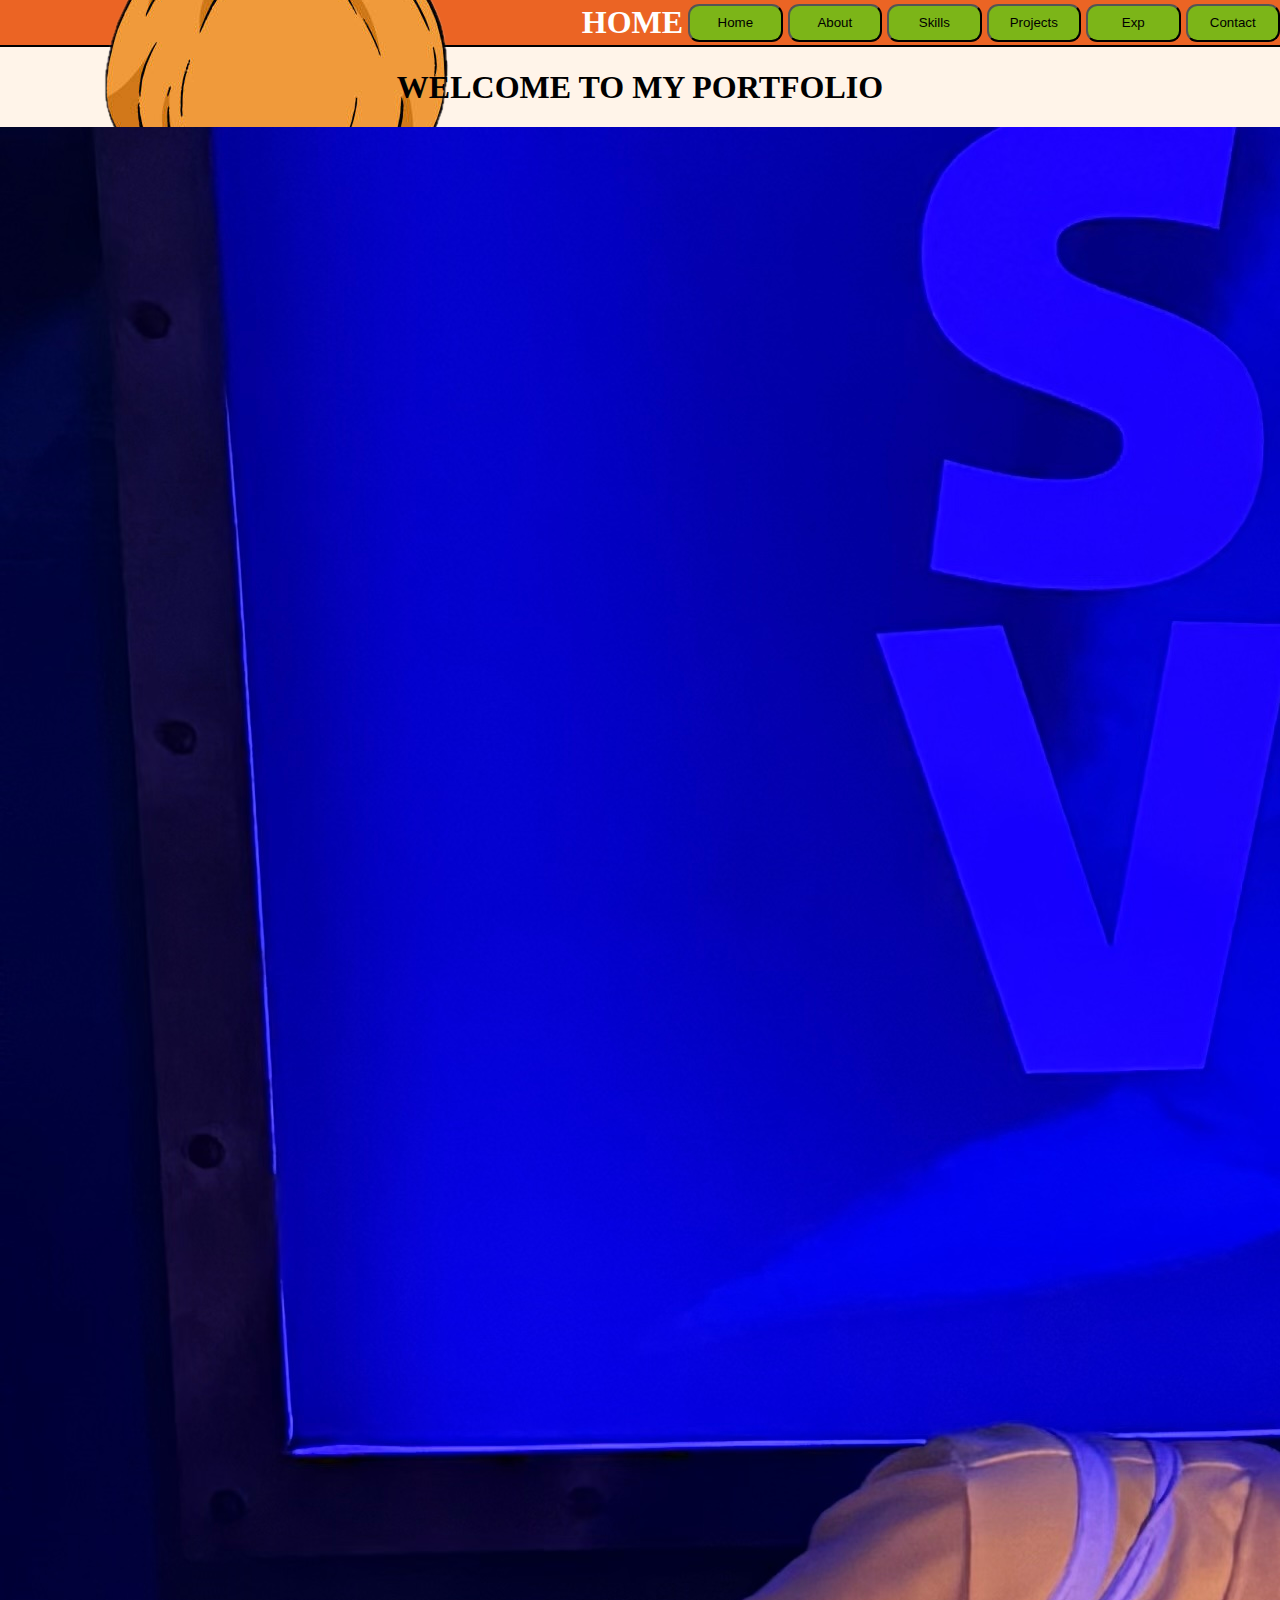
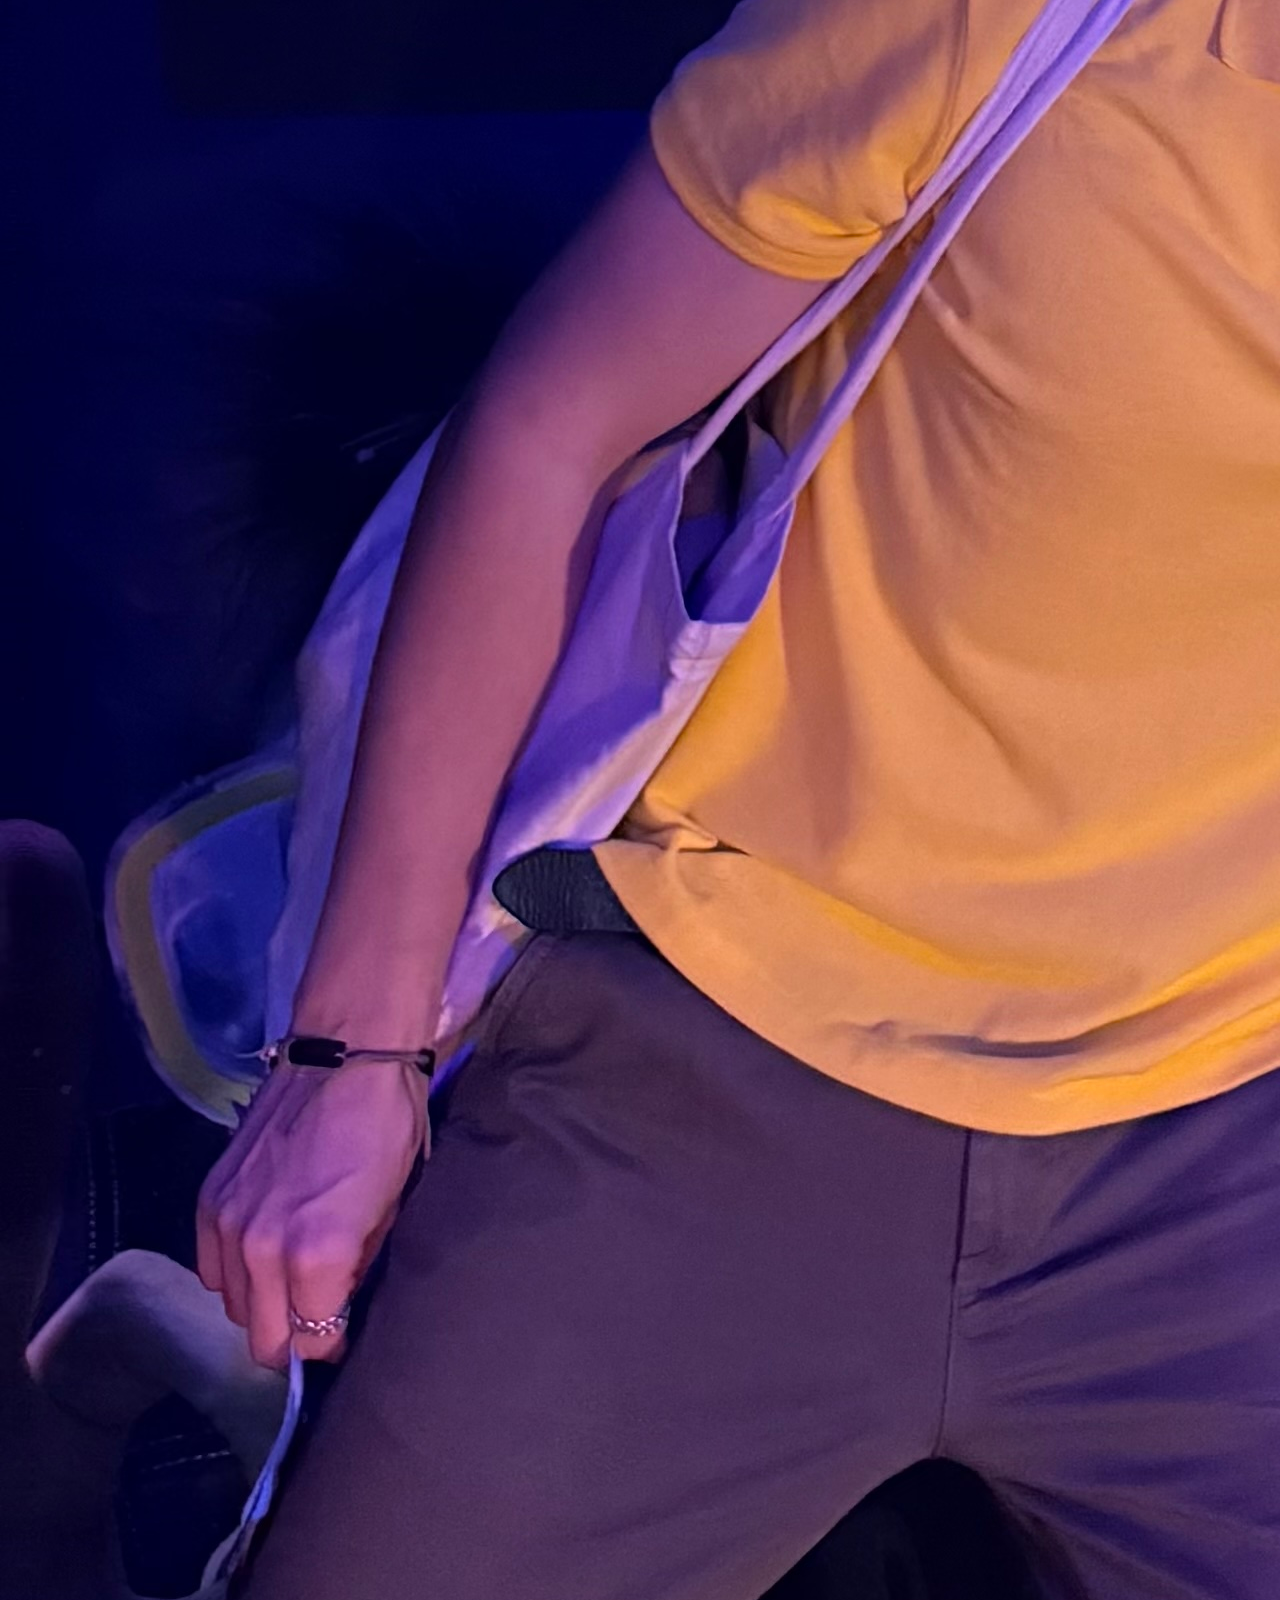
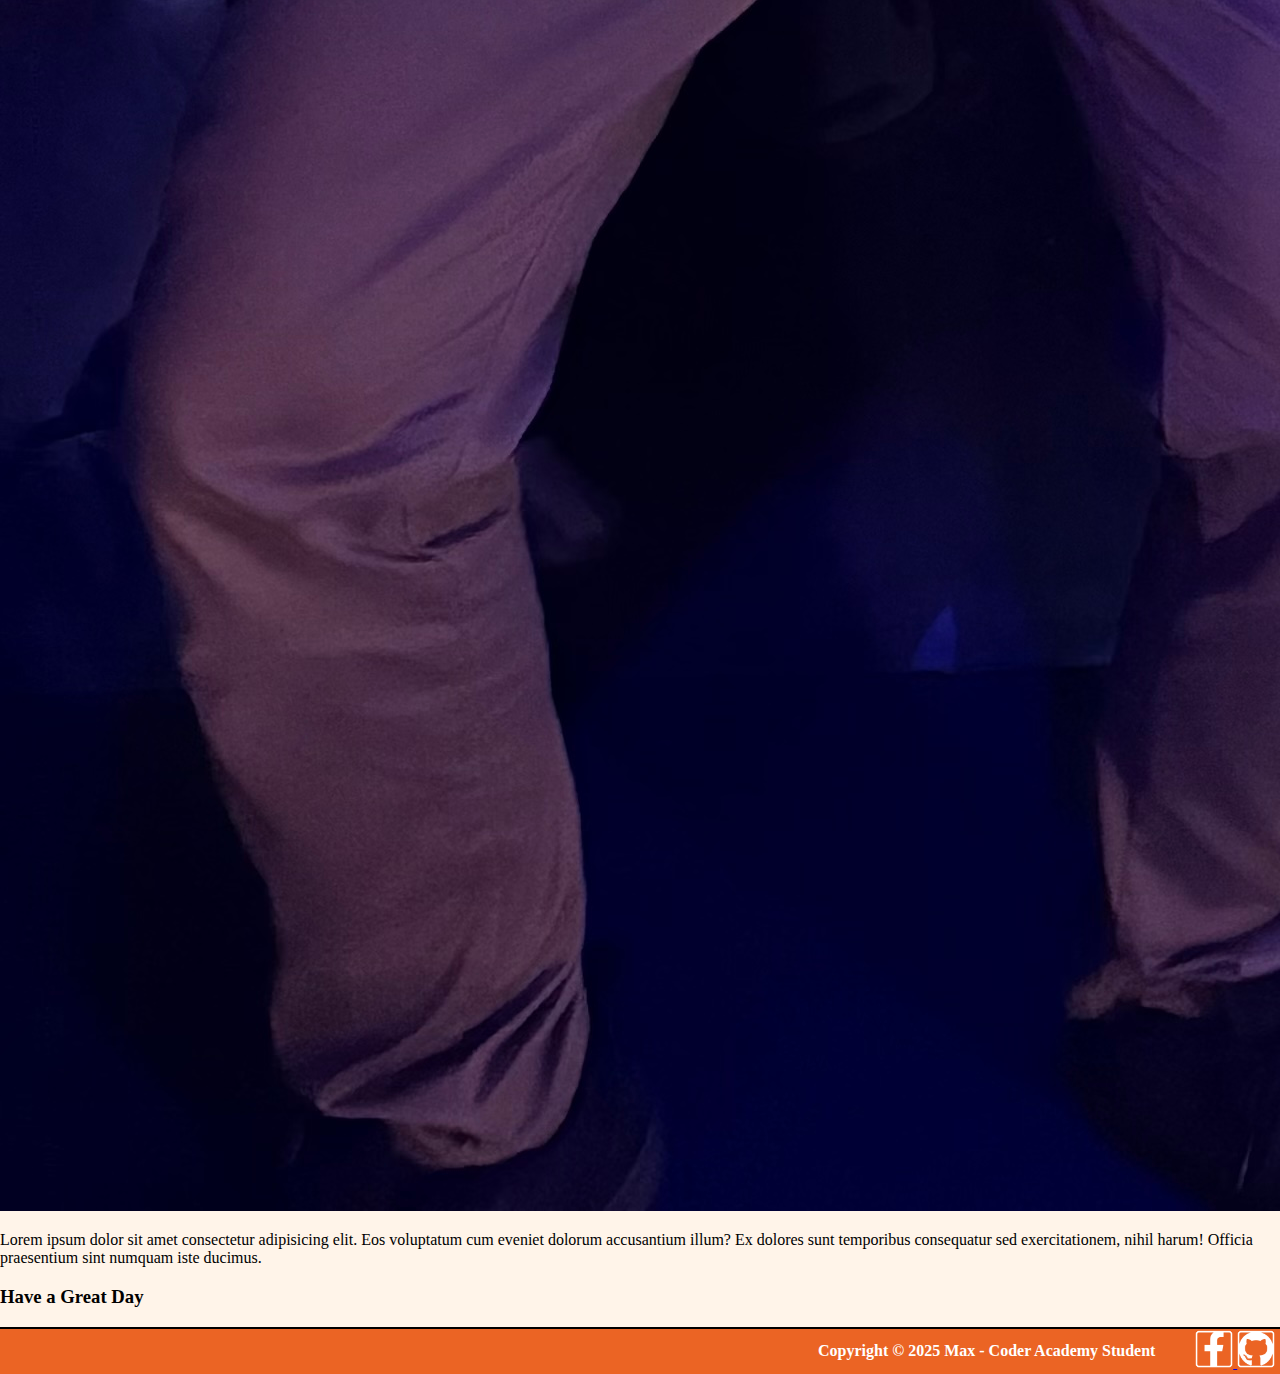
<file: src/index.html>
<!DOCTYPE html>
<html lang="en">
<head>
    <meta charset="UTF-8">
    <meta name="viewport" content="width=device-width, initial-scale=1.0">
    <title>Max Moeller</title>

    <link rel="stylesheet" href="./styles/home.css">
</head>


<body>

    <header class="header">
        <nav>
            <div class="pumpkin">
                <a href="./index.html">
                    <img src="./images/pumpkin.png" alt="pumpkin">
                </a>
            </div>
            
            <h1>HOME</h1>
          
          <a href="./index.html">
            <button>
                Home
            </button>
          </a>
        
          <a href="./About.html">
            <button>
                About
            </button>
           </a>

           <a href="./Skills.html">
            <button>
                Skills
            </button>
           </a>

           <a href="./Projects.html">
            <button>
                Projects
            </button>
           </a>

           <a href="./PreviousExperience.html">
            <button>
                Exp
            </button>
           </a>

           <a href="./Contact.html">
            <button>
                Contact
            </button>
           </a>
        </nav>

    </header>
    
    <h1 class="BigTitle">WELCOME TO MY PORTFOLIO</h1>
    
    <main class="content">
        
        
        <section class="pic">
            
            <img class="picture" src="./images/MyPhoto.jpg" alt="MyPhoto">
        
        </section>
        
        
        <section class="text">
            
            <p>
                Lorem ipsum dolor sit amet consectetur adipisicing elit. Eos voluptatum cum eveniet dolorum accusantium illum? Ex dolores sunt temporibus consequatur sed exercitationem, nihil harum! Officia praesentium sint numquam iste ducimus.
            
            </p>

            
            <h3 class="greetings">Have a Great Day</h3>
        
        </section>
    
    </main>

    
  <footer>
        <h4 class="FooterTitle">Copyright &#169; 2025 Max - Coder Academy Student</h4>
       <ul class="LinksSocial">
        <a href="https://www.facebook.com/maximo.acosta.18/" target="_blank" rel="noopener noreferrer">
            <img class="FacebookFooter" src="images/facebooklogo.png" alt="facebooklogo">
         </a>

         <a  href="https://github.com/maxmoeller-147" target="_blank" rel="noopener noreferrer">
            <img class="GithubFooter" src="images/githublogo.png" alt="githublogo">
         </a>
       </ul>
    </footer>


</body>


  
 
</html>
</file>
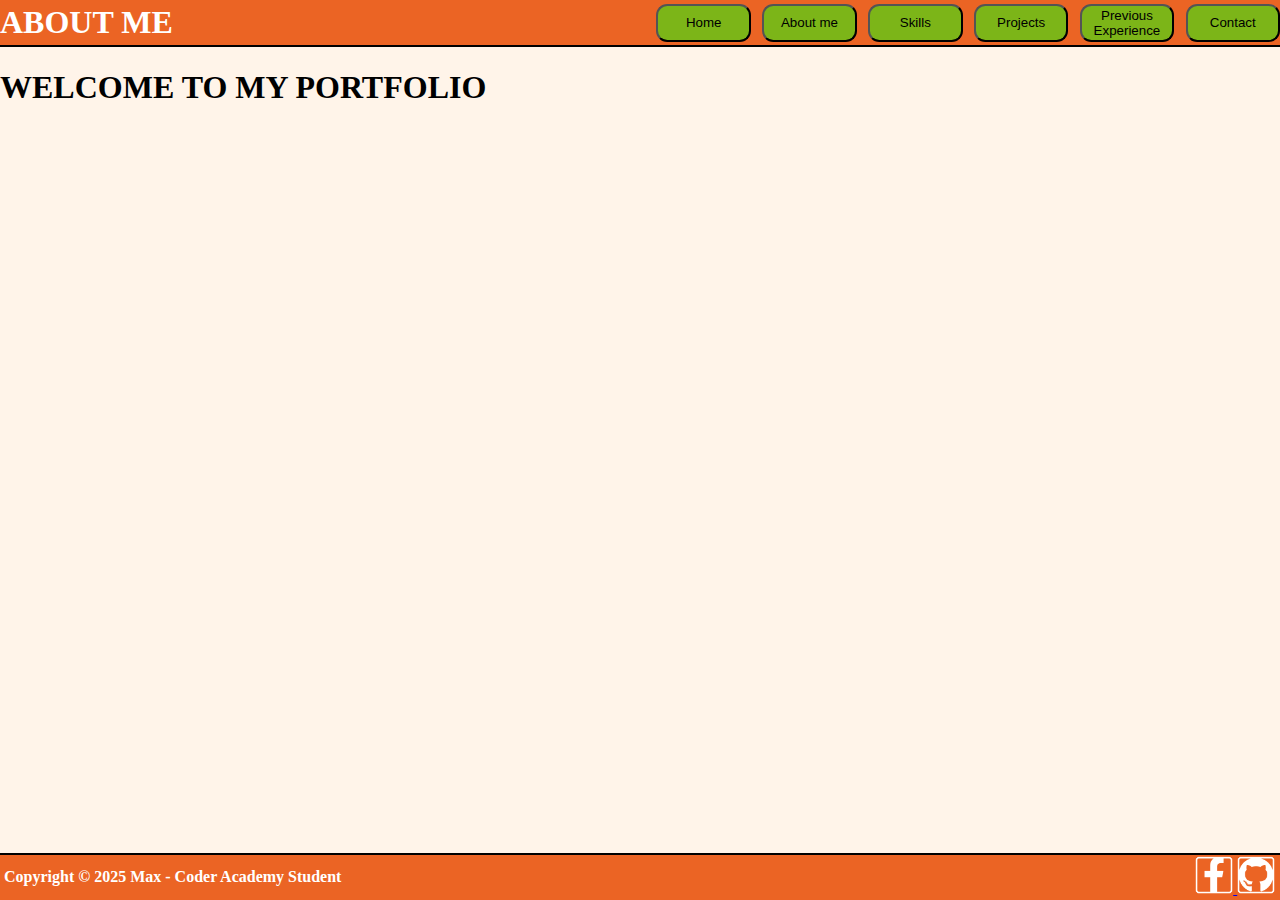
<file: src/About.html>
<!DOCTYPE html>
<html lang="en">
<head>
    <meta charset="UTF-8">
    <meta name="viewport" content="width=device-width, initial-scale=1.0">
    <title>Max Moeller</title>

    <link rel="stylesheet" href="./styles/About.css">
</head>


<body>
    <header>
        <nav>
          <h1>ABOUT ME</h1>
          
          <a href="./Home.html">
            <button>
                Home
            </button>
          </a>
        
          <a href="./About.html">
            <button>
                About me
            </button>
           </a>

           <a href="./Skills.html">
            <button>
                Skills
            </button>
           </a>

           <a href="./Projects.html">
            <button>
                Projects
            </button>
           </a>

           <a href="./PreviousExperience.html">
            <button>
                Previous Experience
            </button>
           </a>

           <a href="./Contact.html">
            <button>
                Contact
            </button>
           </a>
        </nav>
    </header>
    
    

    <header>
        <h1>WELCOME TO MY PORTFOLIO</h1>
    </header>





    <footer>
        <h4 class="FooterTitle">Copyright &#169; 2025 Max - Coder Academy Student</h4>
       <ul class="LinksSocial">
        <a href="https://www.facebook.com/maximo.acosta.18/" target="_blank" rel="noopener noreferrer">
            <img class="FacebookFooter" src="images/facebooklogo.png" alt="facebooklogo">
         </a>

         <a  href="https://github.com/maxmoeller-147" target="_blank" rel="noopener noreferrer">
            <img class="GithubFooter" src="images/githublogo.png" alt="githublogo">
         </a>
       </ul>
     </footer>
</body>
 
</html>
</file>
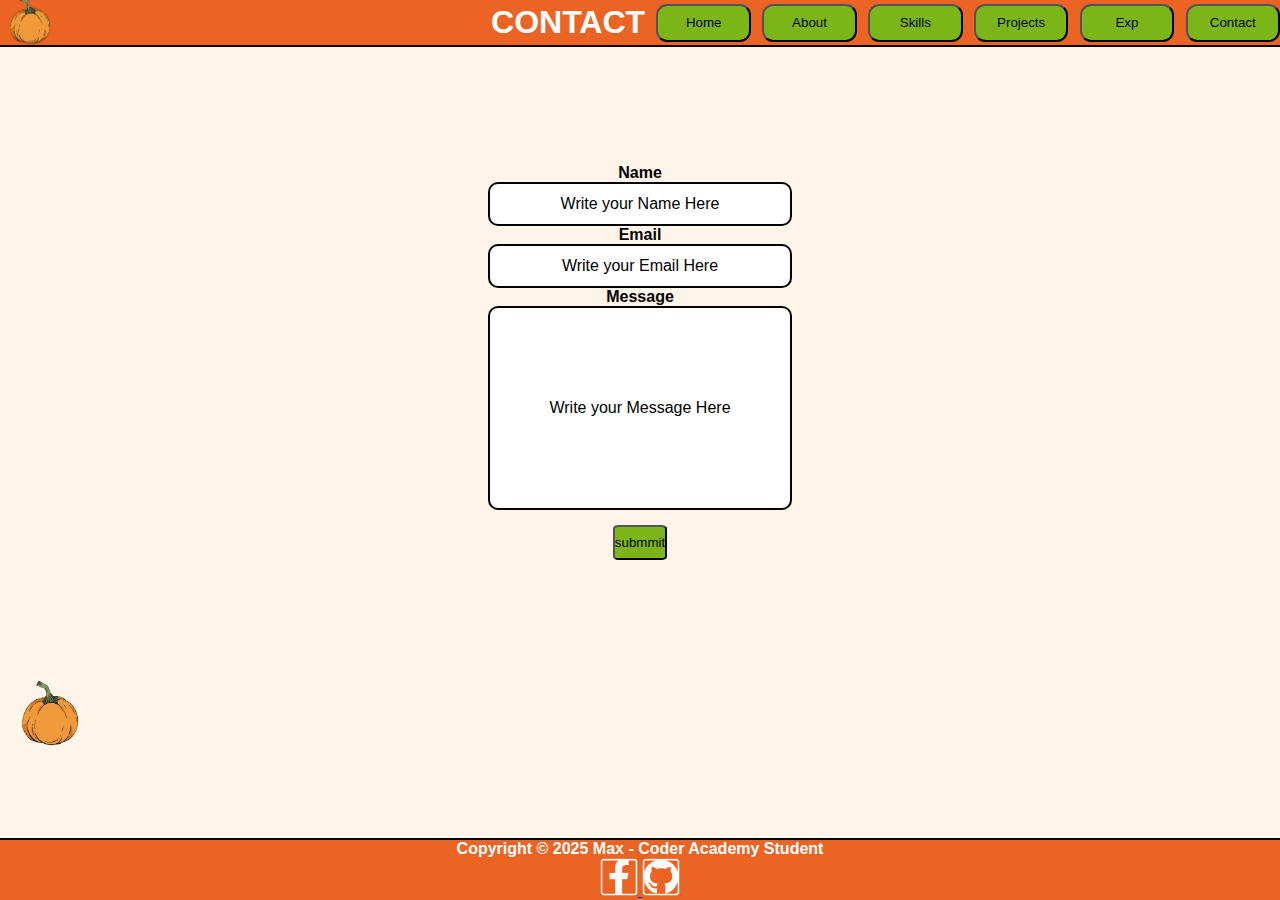
<file: src/Contact.html>
<!DOCTYPE html>
<html lang="en">
<head>
    <meta charset="UTF-8">
    <meta name="viewport" content="width=device-width, initial-scale=1.0">
    <title>Max Moeller</title>

    <link rel="stylesheet" href="./styles/Contact.css">
</head>


<body> 
    <header>
        <nav>

            <div class="pumpkin">
                <a href="./index.html">
                    <img src="./images/pumpkin.png" alt="pumpkin">
                </a>
            </div>


          <h1>CONTACT</h1>
          
          <a href="./index.html">
            <button>
                Home
            </button>
          </a>
        
          <a href="./About.html">
            <button>
                About
            </button>
           </a>

           <a href="./Skills.html">
            <button>
                Skills
            </button>
           </a>

           <a href="./Projects.html">
            <button>
                Projects
            </button>
           </a>

           <a href="./PreviousExperience.html">
            <button>
                Exp
            </button>
           </a>

           <a href="./Contact.html">
            <button>
                Contact
            </button>
           </a>
        </nav>
    </header>


    <main class="main">

        <section class="imputs">
            <h4>Name</h4>
            <div class="imput">Write your Name Here</div>
            <h4>Email</h4>
            <div class="imput">Write your Email Here</div>
            <h4>Message</h4>
            <div class="bigimput">Write your Message Here</div>
            <button class="submit">submmit</button>
        </section>

    </main>

    <div class="As">
        <img class= "A" src="./images/pumpkin.png" alt="pumpkinanimation"></div>
    </div> 



    <footer>
        <h4 class="FooterTitle">Copyright &#169; 2025 Max - Coder Academy Student</h4>
       <ul class="LinksSocial">
        <a href="https://www.facebook.com/maximo.acosta.18/" target="_blank" rel="noopener noreferrer">
            <img class="FacebookFooter" src="images/facebooklogo.png" alt="facebooklogo">
         </a>

         <a  href="https://github.com/maxmoeller-147" target="_blank" rel="noopener noreferrer">
            <img class="GithubFooter" src="images/githublogo.png" alt="githublogo">
         </a>
       </ul>
     </footer>
</body>
 
</html>
</file>
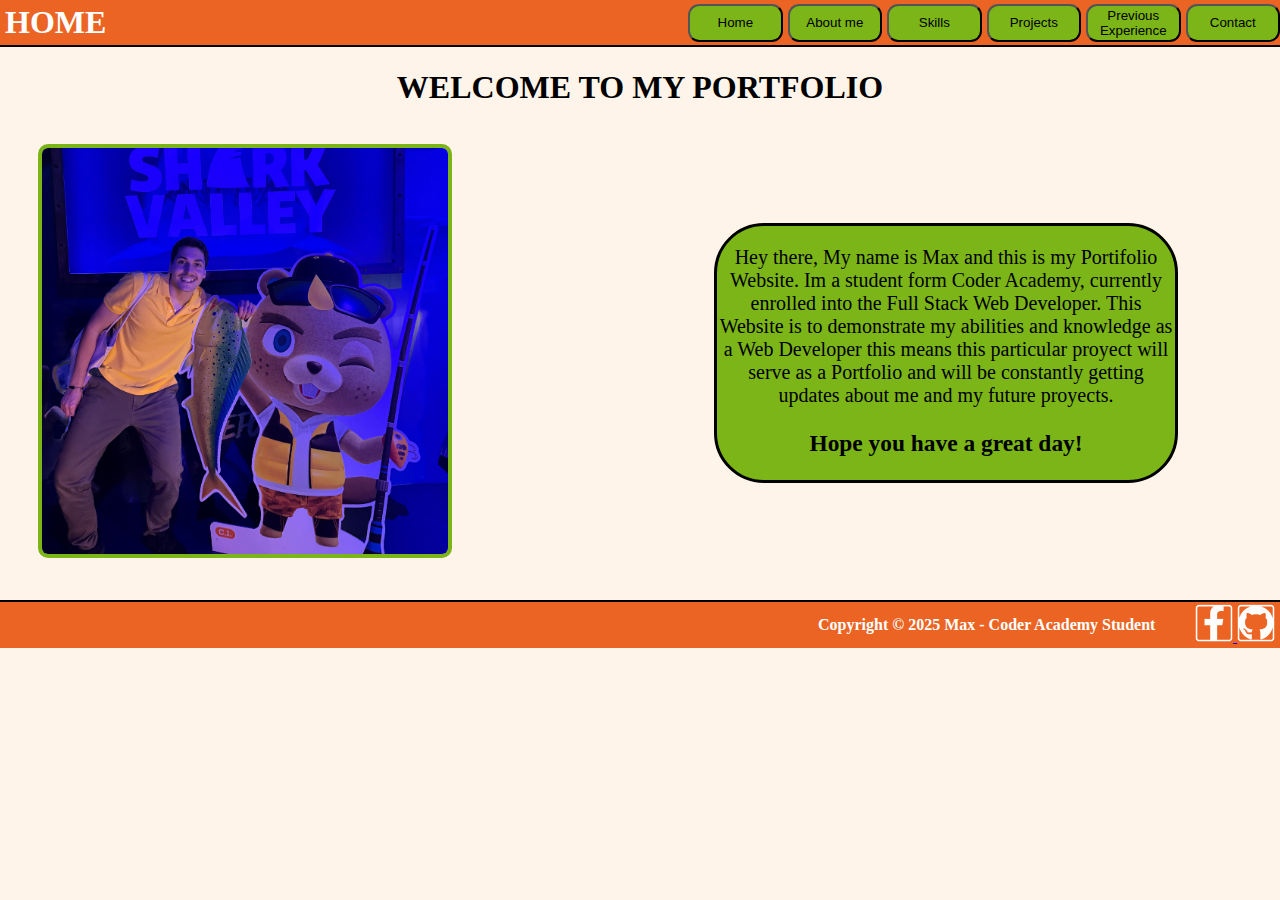
<file: src/Home.html>
<!DOCTYPE html>
<html lang="en">
<head>
    <meta charset="UTF-8">
    <meta name="viewport" content="width=device-width, initial-scale=1.0">
    <title>Max Moeller</title>

    <link rel="stylesheet" href="./styles/home.css">
</head>


<body>
    <header>
        <nav>
          <h1>HOME</h1>
          
          <a href="./Home.html">
            <button>
                Home
            </button>
          </a>
        
          <a href="./About.html">
            <button>
                About me
            </button>
           </a>

           <a href="./Skills.html">
            <button>
                Skills
            </button>
           </a>

           <a href="./Projects.html">
            <button>
                Projects
            </button>
           </a>

           <a href="./PreviousExperience.html">
            <button>
                Previous Experience
            </button>
           </a>

           <a href="./Contact.html">
            <button>
                Contact
            </button>
           </a>
        </nav>
    </header>
    
    <h1 class="BigTitle">WELCOME TO MY PORTFOLIO</h1>

    <main class="title">

        

        <section class="IntroPic">
            <img src="./images/MyPhoto.jpg" alt="IntroPicture">
        </section>

        <section class="TextContainer">
                <p> Hey there, My name is Max and this is my Portifolio Website.
                    Im a student form Coder Academy, currently enrolled into the Full Stack Web Developer. This Website is to demonstrate my abilities and knowledge as a Web Developer this means this particular proyect will serve as a Portfolio and will be constantly getting updates about me and my future proyects. 
                </p>

                <h3>Hope you have a great day!</h3>
                

        </section>

    </main>




    <footer>
        <h4 class="FooterTitle">Copyright &#169; 2025 Max - Coder Academy Student</h4>
       <ul class="LinksSocial">
        <a href="https://www.facebook.com/maximo.acosta.18/" target="_blank" rel="noopener noreferrer">
            <img class="FacebookFooter" src="images/facebooklogo.png" alt="facebooklogo">
         </a>

         <a  href="https://github.com/maxmoeller-147" target="_blank" rel="noopener noreferrer">
            <img class="GithubFooter" src="images/githublogo.png" alt="githublogo">
         </a>
       </ul>
     </footer>
</body>
 
</html>
</file>
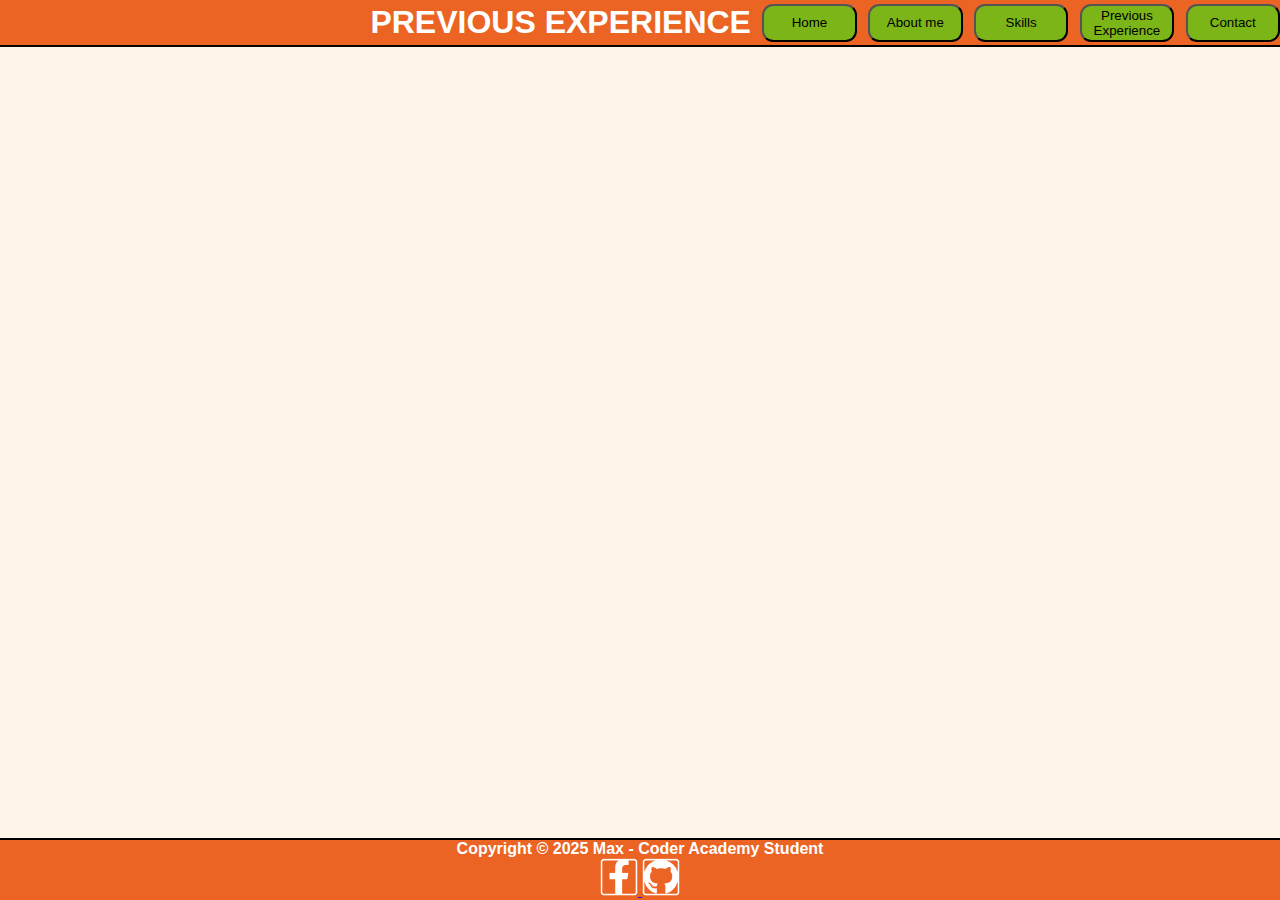
<file: src/PreviousExperience.html>
<!DOCTYPE html>
<html lang="en">
<head>
    <meta charset="UTF-8">
    <meta name="viewport" content="width=device-width, initial-scale=1.0">
    <title>Max Moeller</title>

    <link rel="stylesheet" href="./styles/PreviousExperience.css">
</head>


<body>
    <header>
        <nav>
          <h1>PREVIOUS EXPERIENCE</h1>
          
          <a href="./Home.html">
            <button>
                Home
            </button>
          </a>
        
          <a href="./About.html">
            <button>
                About me
            </button>
           </a>

           <a href="./Skills.html">
            <button>
                Skills
            </button>
           </a>

           <a href="./PreviousExperience.html">
            <button>
                Previous Experience
            </button>
           </a>

           <a href="./Contact.html">
            <button>
                Contact
            </button>
           </a>
        </nav>
    </header>   





    <footer>
        <h4 class="FooterTitle">Copyright &#169; 2025 Max - Coder Academy Student</h4>
       <ul class="LinksSocial">
        <a href="https://www.facebook.com/maximo.acosta.18/" target="_blank" rel="noopener noreferrer">
            <img class="FacebookFooter" src="images/facebooklogo.png" alt="facebooklogo">
         </a>

         <a  href="https://github.com/maxmoeller-147" target="_blank" rel="noopener noreferrer">
            <img class="GithubFooter" src="images/githublogo.png" alt="githublogo">
         </a>
       </ul>
     </footer>
</body>
 
</html>
</file>
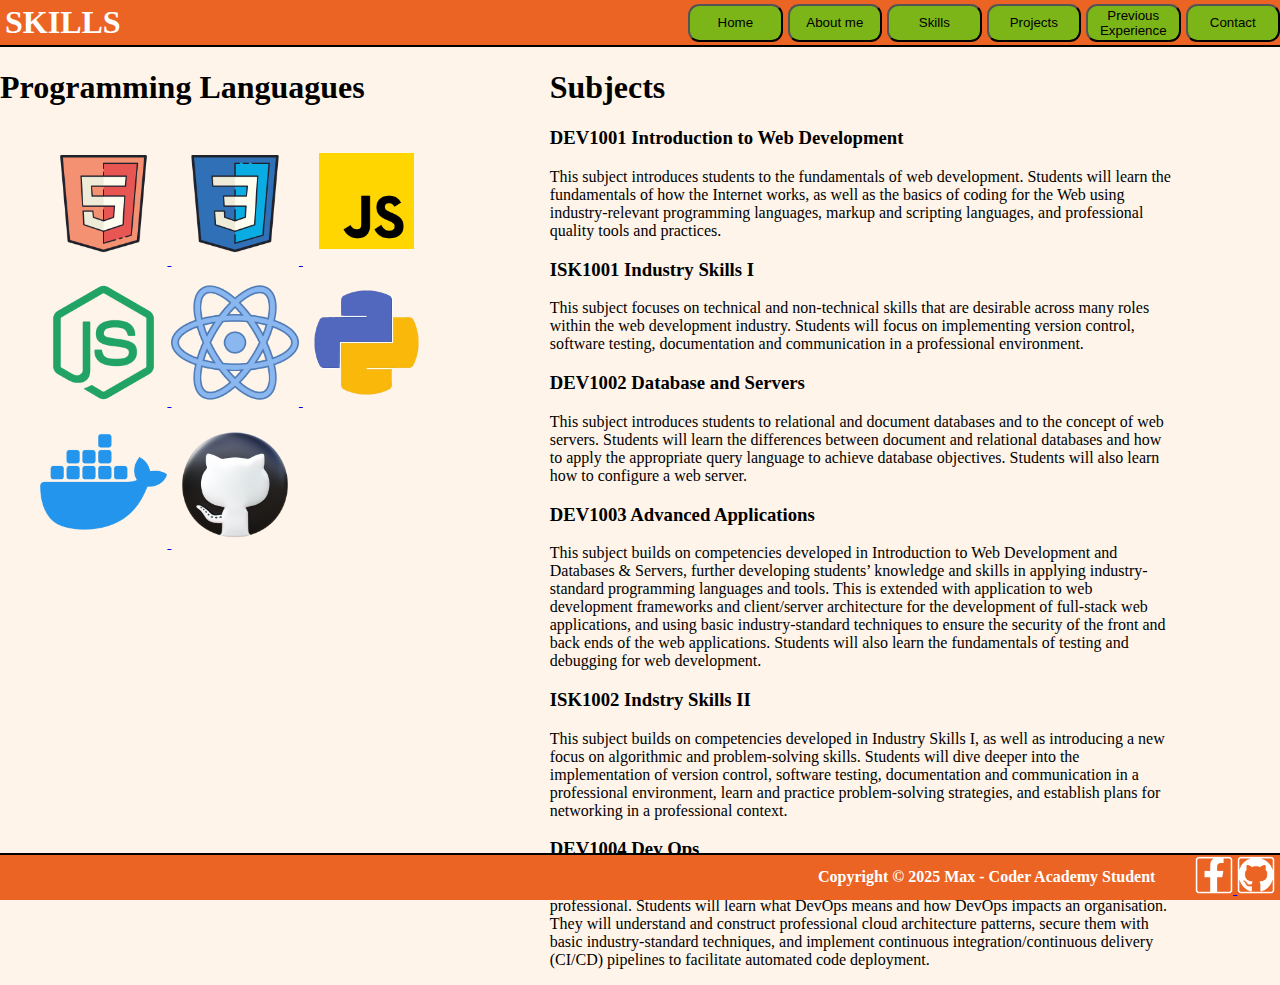
<file: src/Skills.html>
<!DOCTYPE html>
<html lang="en">
<head>
    <meta charset="UTF-8">
    <meta name="viewport" content="width=device-width, initial-scale=1.0">
    <title>Max Moeller</title>

    <link rel="stylesheet" href="./styles/Skills.css">
</head>


<body>
    <header>
        <nav>
          <h1>SKILLS</h1>
          
          <a href="./Home.html">
            <button>
                Home
            </button>
          </a>
        
          <a href="./About.html">
            <button>
                About me
            </button>
           </a>

           <a href="./Skills.html">
            <button>
                Skills
            </button>
           </a>

           <a href="./Projects.html">
            <button>
                Projects
            </button>
           </a>

           <a href="./PreviousExperience.html">
            <button>
                Previous Experience
            </button>
           </a>

           <a href="./Contact.html">
            <button>
                Contact
            </button>
           </a>

        </nav>
    </header> 
    
    <main>

       


        <section class="links">
            
            <h1 class="title">Programming Languagues</h1>

            <ul>

                <a href="https://developer.mozilla.org/en-US/docs/Web/HTML" target="_blank" rel="noopener noreferrer">
                    <img class="logo" src="./images/html.png" alt="htmlLogo">
                </a>

                <a href="https://developer.mozilla.org/en-US/docs/Web/CSS" target="_blank" rel="noopener noreferrer">
                    <img class="logo" src="./images/css.png" alt="cssLogo">
                </a>

                <a href="https://developer.mozilla.org/en-US/docs/Web/JavaScript/Guide/Language_overview" target="_blank" rel="noopener noreferrer">
                    <img class="logo" src="./images/js.png" alt="javaLogo">
                </a>

                <a href="https://nodejs.org/es" target="_blank" rel="noopener noreferrer">
                    <img class="logo" src="./images/node.png" alt="nodeLogo">
                </a>

                <a href="https://react.dev/" target="_blank" rel="noopener noreferrer">
                    <img class="logo" src="./images/react.png" alt="reactLogo">
                </a>
                
                <a href="https://www.python.org/" target="_blank" rel="noopener noreferrer">
                    <img class="logo" src="./images/phyton.png" alt="phytonLogo">
                </a>

                <a href="https://www.docker.com/" target="_blank" rel="noopener noreferrer">
                    <img class="logo" src="./images/docker.png" alt="dockerLogo">
                </a>

                <a href="https://github.com/" target="_blank" rel="noopener noreferrer">
                    <img class="logo" src="./images/github.png" alt="GitLogo">
                </a>

            </ul>

        </section>

        <section class="subjects">

            <h1>Subjects</h1>
            
            <h3>DEV1001 Introduction to Web Development</h3>
            
            <p class="description">
                    This subject introduces students to the fundamentals of web development. Students will learn the fundamentals of how the Internet works, as well as the basics of coding for the Web using industry-relevant programming languages, markup and scripting languages, and professional quality tools and practices.
                </p>
                
                <h3>ISK1001 Industry Skills I</h3>
                
                <p class="description">
                    This subject focuses on technical and non-technical skills that are desirable across many roles within the web development industry. Students will focus on implementing version control, software testing, documentation and communication in a professional environment.
                </p>
                
                <h3>DEV1002 Database and Servers</h3>
                
                <p class="description">
                    This subject introduces students to relational and document databases and to the concept of web servers. Students will learn the differences between document and relational databases and how to apply the appropriate query language to achieve database objectives. Students will also learn how to configure a web server.
                </p>
                
                <h3>DEV1003 Advanced Applications</h3>
                
                <p class="description">
                    This subject builds on competencies developed in Introduction to Web Development and Databases & Servers, further developing students’ knowledge and skills in applying industry-standard programming languages and tools. This is extended with application to web development frameworks and client/server architecture for the development of full-stack web applications, and using basic industry-standard techniques to ensure the security of the front and back ends of the web applications. Students will also learn the fundamentals of testing and debugging for web development.
                </p>
                
                <h3>ISK1002 Indstry Skills II</h3>
                
                <p class="description">
                    This subject builds on competencies developed in Industry Skills I, as well as introducing a new focus on
                algorithmic and problem-solving skills. Students will dive deeper into the implementation of version control, software testing, documentation and communication in a professional environment, learn and practice problem-solving strategies, and establish plans for networking in a professional context.
                </p>
                
                <h3>DEV1004 Dev Ops</h3>
                
                <p class="description">
                    This subject introduces students to the role and practices of a DevOps (Developer Operations) professional. Students will learn what DevOps means and how DevOps impacts an organisation. They will understand and construct professional cloud architecture patterns, secure them with basic industry-standard techniques, and implement continuous integration/continuous delivery (CI/CD) pipelines to facilitate automated code deployment.
                </p>
        </section>

    </main>






    <footer>
        <h4 class="FooterTitle">Copyright &#169; 2025 Max - Coder Academy Student</h4>
       <ul class="LinksSocial">
        <a href="https://www.facebook.com/maximo.acosta.18/" target="_blank" rel="noopener noreferrer">
            <img class="FacebookFooter" src="images/facebooklogo.png" alt="facebooklogo">
         </a>

         <a  href="https://github.com/maxmoeller-147" target="_blank" rel="noopener noreferrer">
            <img class="GithubFooter" src="images/githublogo.png" alt="githublogo">
         </a>
       </ul>
     </footer>
</body>
 
</html>
</file>
<file: src/styles/home.css>
:root {
    background-color: #fff4e9
}


   nav {
    :first-child {
        margin-right: auto; 
        margin-left: 5px;
    }

    color: white;
    align-items: center;
    border-bottom: solid 2px black ;
    display: flex;
    justify-content: end;
    height: 1.2cm;
    background-color: #EB6424;
    button {
        border-radius: 0.3cm;
        height: 1cm;
        width: 2.5cm;
        margin-left: 0.3cm;
        align-items: center;
        background-color: #7CB518;
    }
    button:hover {
        background-color: #fff4e9;
    } 
}

body {
    width: 100%;
    height: 100%;
    margin: 0;
}

.BigTitle {
    display: flex;
    justify-content: center;
}


main.title {
    display: flex;
    align-items: center;
    justify-content: space-evenly;
    margin: 3%;
    padding-right: 5%;

    .IntroPic {
        img {
            width: 60%;
            border: solid #7CB518 4px;
            border-radius: 10px;
        }
    }
    
    .TextContainer {
        background-color: #7CB518;
        font-size: 20px;
        text-align: center;
        border-radius: 50px;
        border: black solid 3px;

        .text {
            margin: 3%;
            font-size: 16px;
        }
    }
}


footer {
    display: flex;
    justify-content: flex-end;
    align-items: center;
    color: white;
    position: relative;
    border-top: solid 2px black;
	background-color: #EB6424;
	height: 1.2cm;
	text-align: center;

    .FooterTitle {
        margin-left: 4px;
    }
    .LinksSocial {
        margin-right: 5px;
    }
    .FacebookFooter {
        height: 1cm;
        width: 1cm;
    }
    .GithubFooter {
        height: 1cm;
        width: 1cm;
}
}

.FacebookFooter:hover {
    background-color: #7CB518;
}
.GithubFooter:hover {
    background-color: #7CB518;
}
</file>
<file: src/styles/About.css>
:root {
    background-color: #fff4e9
}
:first-child {
        margin-right: auto; 
    }


   nav {
    color: white;
    align-items: center;
    border-bottom: solid 2px black ;
    display: flex;
    justify-content: end;
    height: 1.2cm;
    background-color: #EB6424;
    button {
        border-radius: 0.3cm;
        height: 1cm;
        width: 2.5cm;
        margin-left: 0.3cm;
        align-items: center;
        background-color: #7CB518;
    }
    button:hover {
        background-color: #fff4e9;
    } 
}

body {
    width: 100%;
    height: 100%;
    margin: 0;
} 

footer {
    display: flex;
    justify-content: flex-end;
    align-items: center;
    color: white;
    position: absolute;
    right: 0;
    bottom: 0;
    left: 0;
    border-top: solid 2px black;
	background-color: #EB6424;
	height: 1.2cm;
	text-align: center;

    .FooterTitle {
        margin-left: 4px;
    }
    .LinksSocial {
        margin-right: 5px;
    }
    .FacebookFooter {
        height: 1cm;
        width: 1cm;
    }
    .GithubFooter {
        height: 1cm;
        width: 1cm;
}
}

.FacebookFooter:hover {
    background-color: #7CB518;
}
.GithubFooter:hover {
    background-color: #7CB518;
}
</file>
<file: src/styles/Contact.css>
:root {
    background-color: #fff4e9
}
* {
    margin: 0;
    padding: 0;

}

body {
    width: 100%;
    min-height: 100vh;
    overflow: hidden;
}


html {
   font-family: 'Trebuchet MS', 'Lucida Sans Unicode', 'Lucida Grande', 'Lucida Sans', Arial, sans-serif; 
}



.pumpkin img {
    width: 60px;
    
}

.pumpkin img:hover {
    transform: scale(1.2);
}

.pumpkin {
    margin: 0 auto;
    width:100vw; 
}


   nav {
  
    color: white;
    align-items: center;
    border-bottom: solid 2px black ;
    display: flex;
    justify-content: end;
    height: 1.2cm;
    background-color: #EB6424;
    button {
        border-radius: 0.3cm;
        height: 1cm;
        width: 2.5cm;
        margin-left: 0.3cm;
        align-items: center;
        background-color: #7CB518;
    }
    button:hover {
        background-color: #fff4e9;
    } 
}

body {
    width: 100%;
    height: 100%;
    margin: 0;
    overflow: hidden;
} 

.main {
    display: flex;
    align-items: center;
    justify-content: center;
    width: 100vw;
    height: 70vh;
}
.imputs {
    display: flex;
    flex-direction: column;
    width: 300px;
    align-items: center;
    justify-content: space-evenly;
}

.submit {
    background-color: #7CB518;
    height: 35px;
    border-radius: 10%;
    margin-top: 5%;
}

.imput {
    display: flex;
    align-items: center;
    justify-content: center;
    background-color: white;
    width: 300px;
    border: black solid 2px;
    border-radius: 10px;
    height: 40px;
    text-align: center;
}

.bigimput {
    display: flex;
    align-items: center;
    justify-content: center;
    background-color: white;
    width: 300px;
    border: black solid 2px;
    border-radius: 10px;
    height: 200px;
    text-align: center;
}


.As {
    width: 100px;
    height: 100px;
}

.A {
    width: 100px;
    animation: run 5s infinite linear;
}

@keyframes run {
    0% {
      left: 100px;
      transform: translate(0);
    }
    100% {
      bottom: 100px;
      transform: translate(1000px);
    }
}

footer {

    position: fixed;
    width: inherit;
    max-width: inherit;
    bottom: 0;
    color: white;
    border-top: solid 2px black;
	background-color: #EB6424;
	text-align: center;

    .FacebookFooter {
        height: 1cm;
        width: 1cm;
    }
    .GithubFooter {
        height: 1cm;
        width: 1cm;
}
}

.FacebookFooter:hover {
    background-color: #7CB518;
}
.GithubFooter:hover {
    background-color: #7CB518;
}



@media screen and (max-width: 720px) {
nav {
    font-size: 8px;
    display: flex;
    justify-content: end;
    color: white;
    align-items: center;
    border-bottom: solid 2px black ;
    display: flex;
    justify-content: end;
    background-color: #EB6424;
    button {
        font-size: 10px;
        border-radius: 0.3cm;
        height: 0.5cm;
        width: 1.2cm;
        align-items: center;
        background-color: #7CB518;
    }
    button:hover {
        background-color: #fff4e9;
    } 

   .pumpkin img {
    width: 45px;}
   }
}
</file>
<file: src/styles/PreviousExperience.css>
:root {
    background-color: #fff4e9;
}

    * {
        margin: 0;
        padding: 0;

    }
    
    body {
        width: 100%;
        min-height: 100vh;
    }


    html {
       font-family: 'Trebuchet MS', 'Lucida Sans Unicode', 'Lucida Grande', 'Lucida Sans', Arial, sans-serif; 
    }


.pumpkin img {
    width: 60px;
    
}

.pumpkin img:hover {
    transform: scale(1.2);
}

.pumpkin {
    margin: 0 auto;
    width:100vw; 
}


   nav {

    color: white;
    align-items: center;
    border-bottom: solid 2px black ;
    display: flex;
    justify-content: end;
    height: 1.2cm;
    background-color: #EB6424;
    button {
        border-radius: 0.3cm;
        height: 1cm;
        width: 2.5cm;
        margin-left: 0.3cm;
        align-items: center;
        background-color: #7CB518;
    }
    button:hover {
        background-color: #fff4e9;
    } 
}

body {
    padding: 0;
    margin: 0;
} 


.BigTitle {
    display: flex;
    justify-content: center;
    margin-top: 3%;
}

.content {
    display: flex;
    flex-wrap: nowrap;
    margin-top: 2%;
    padding-bottom: 60px 1rem;


    .job {
    display: flex;
    flex-direction: column;
    align-items: center;
    margin: 3%;
    border: black solid 3px;
    border-radius: 15px;
    background-color: white;

    .title {
        font-size: 25px;
        margin: 1%;
    }
    
    .jobpic {
        width: 90%;
        background-color: #7CB518;
        padding:  3px;
        border: solid black 1px;
        border-radius: 10px;

    }

    .status {
        color: #7CB518;
        margin-top: 10px;
    }

    .text {
        margin: 2%;
        text-align: center;
    }
}

}



footer {

    position: fixed;
    width: inherit;
    max-width: inherit;
    bottom: 0;
    color: white;
    border-top: solid 2px black;
	background-color: #EB6424;
	text-align: center;

    .FacebookFooter {
        height: 1cm;
        width: 1cm;
    }
    .GithubFooter {
        height: 1cm;
        width: 1cm;
}
}

.FacebookFooter:hover {
    background-color: #7CB518;
}
.GithubFooter:hover {
    background-color: #7CB518;
}

@media screen and (max-width: 720px) {

    nav {
        font-size: 8px;
        display: flex;
        justify-content: end;
        color: white;
        align-items: center;
        border-bottom: solid 2px black ;
        display: flex;
        justify-content: end;
        background-color: #EB6424;
        button {
            font-size: 10px;
            border-radius: 0.3cm;
            height: 0.5cm;
            width: 1.2cm;
            align-items: center;
            background-color: #7CB518;
        }
        button:hover {
            background-color: #fff4e9;
        } 

       .pumpkin img {
        width: 45px;}
 
    }

    .content {
        display: flex;
        flex-wrap: nowrap;
        flex-direction: column;
        padding-bottom: 60px;
    }
 
}
</file>
<file: src/styles/Skills.css>
:root {
    background-color: #fff4e9
}

   nav {
    :first-child {
        margin-right: auto; 
        margin-left: 5px;
    }

    color: white;
    align-items: center;
    border-bottom: solid 2px black ;
    display: flex;
    justify-content: end;
    height: 1.2cm;
    background-color: #EB6424;
    button {
        border-radius: 0.3cm;
        height: 1cm;
        width: 2.5cm;
        margin-left: 0.3cm;
        align-items: center;
        background-color: #7CB518;
    }
    button:hover {
        background-color: #fff4e9;
    } 
}

body {
    width: 100%;
    height: 100%;
    margin: 0;
} 


main {
    display: flex;
    margin-right: 8%;
}


.logo {
    width: 25%;
    transition: 0.5s;
    margin-top: 2%;
}

.logo:hover {
    transform: scale(1.2);
}

footer {
    display: flex;
    justify-content: flex-end;
    align-items: center;
    color: white;
    position: absolute;
    right: 0;
    bottom: 0;
    left: 0;
    border-top: solid 2px black;
	background-color: #EB6424;
	height: 1.2cm;
	text-align: center;

    .FooterTitle {
        margin-left: 4px;
    }
    .LinksSocial {
        margin-right: 5px;
    }
    .FacebookFooter {
        height: 1cm;
        width: 1cm;
    }
    .GithubFooter {
        height: 1cm;
        width: 1cm;
}
}

.FacebookFooter:hover {
    background-color: #7CB518;
}
.GithubFooter:hover {
    background-color: #7CB518;
}
</file>
